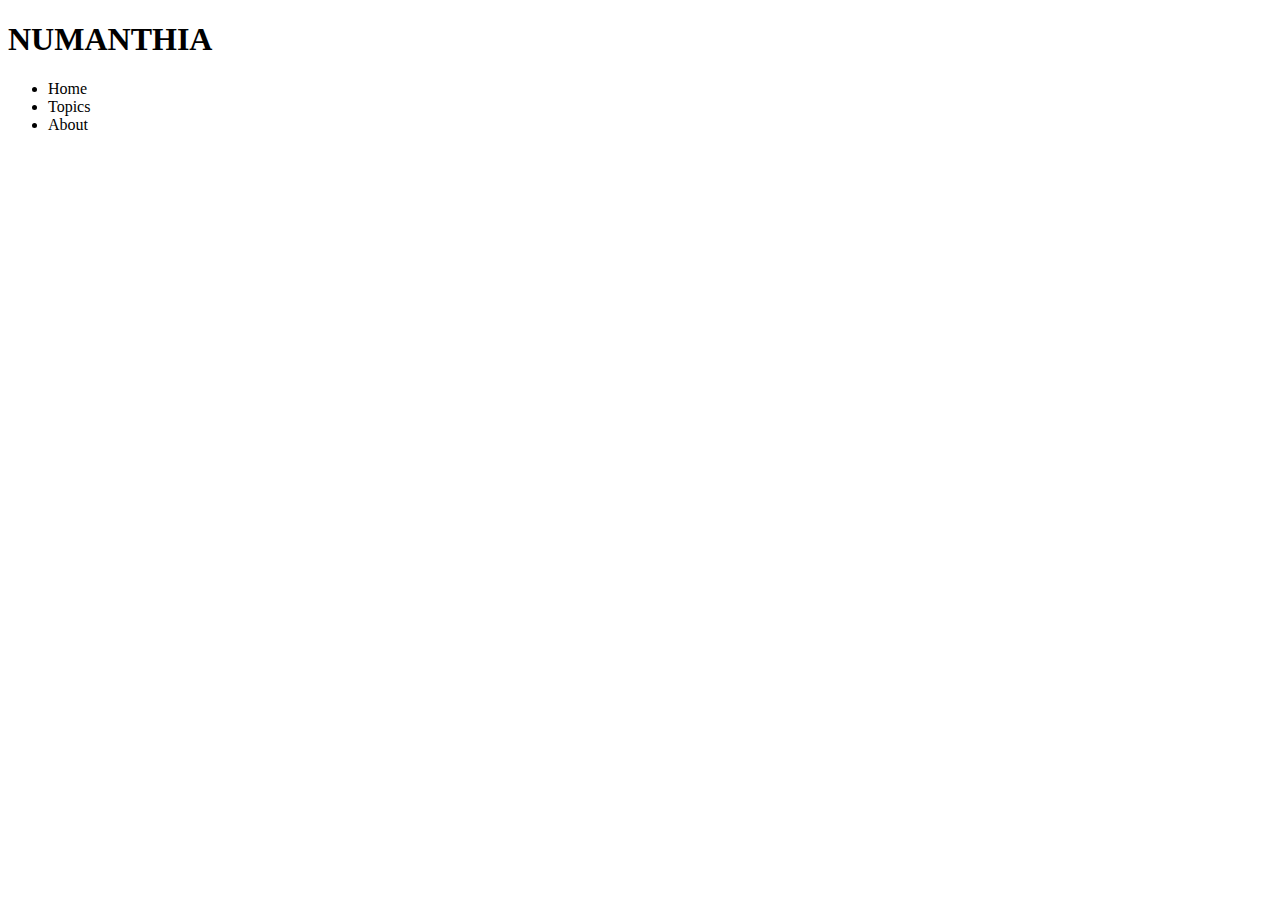
<file: index.html>
<!DOCTYPE html>
<html lang="en">
  <head>
    <meta charset="UTF-8">
    <style rel="stylesheet" href="style.css"></style>
  </head>
  
<body>
<header>
  <h1 id="title">NUMANTHIA</h1>
  <nav>
    <ul>
      <li>Home</li>
      <li>Topics</li>
      <li>About</li>
    </ul>
  </nav>
</header>
  
                
      
   
 
                  
  
    
                 
</body>

            
</html>
</file>
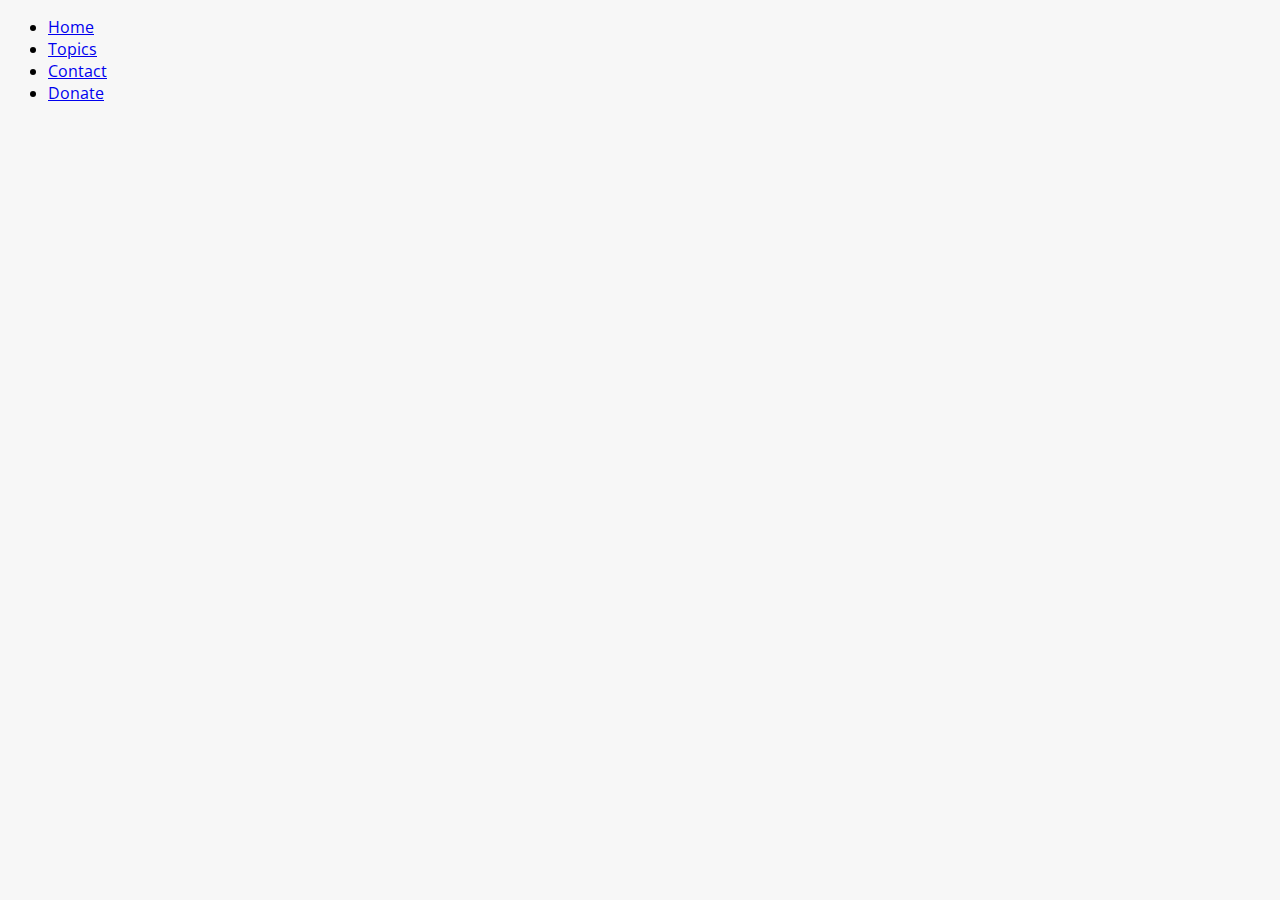
<file: contact.html>
<!DOCTYPE html>
<html>
<head>
  <meta>
  <link rel="stylesheet" href="style.css">
<header>
  <div>
    <ul>
  <li><a href="index.html">Home</a></li>
  <li><a href="topics.html">Topics</a></li>
  <li><a href="contact.html">Contact</a></li>
  <li><a href="donate.html">Donate</a></li>
 
</ul>

    
</div>
 
       

</header>
  
</head>
<body>

 
    

  
 
</body>
  <footer></footer>
  </html>
</file>
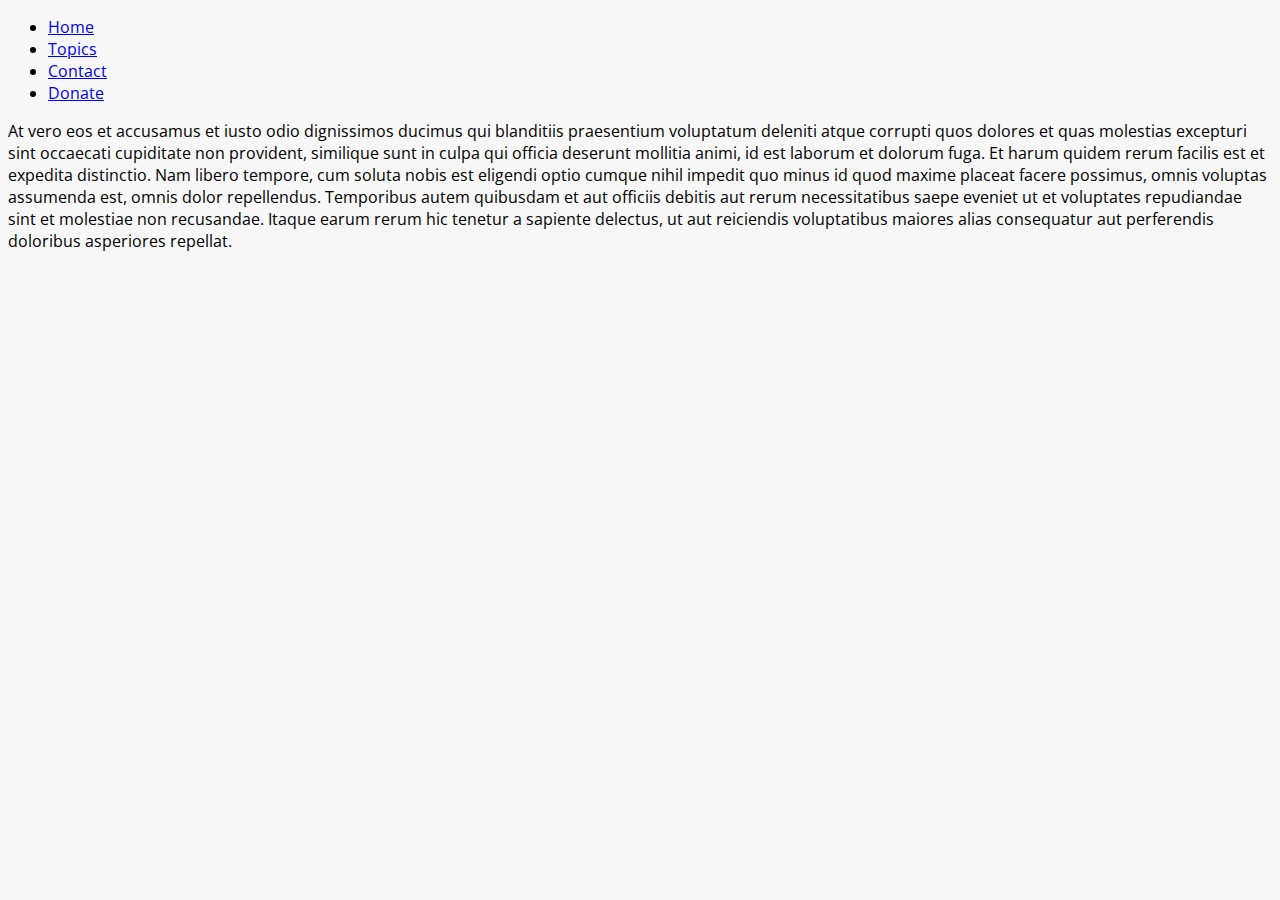
<file: topics.html>
<!DOCTYPE html>
<html>
<head>
  <meta>
  <link rel="stylesheet" href="style.css">
<header>
  <div>
    <ul>
  <li><a href="#home">Home</a></li>
  <li><a href="#news">Topics</a></li>
  <li><a href="#contact">Contact</a></li>
  <li><a href="#contact">Donate</a></li>
 
</ul>

    
</div>
 
       

</header>
  
</head>
<body>

  <p>
At vero eos et accusamus et iusto odio dignissimos ducimus qui blanditiis praesentium voluptatum deleniti atque corrupti quos dolores et quas molestias excepturi sint occaecati cupiditate non provident, similique sunt in culpa qui officia deserunt mollitia animi, id est laborum et dolorum fuga. Et harum quidem rerum facilis est et expedita distinctio. Nam libero tempore, cum soluta nobis est eligendi optio cumque nihil impedit quo minus id quod maxime placeat facere possimus, omnis voluptas assumenda est, omnis dolor repellendus. Temporibus autem quibusdam et aut officiis debitis aut rerum necessitatibus saepe eveniet ut et voluptates repudiandae sint et molestiae non recusandae. Itaque earum rerum hic tenetur a sapiente delectus, ut aut reiciendis voluptatibus maiores alias consequatur aut perferendis doloribus asperiores repellat.
    
  </p>
    

  
 
</body>
  <footer></footer>
  </html>
</file>
<file: style.css>
@import url(https://fonts.googleapis.com/css?family=Open+Sans);

#title {
  display: inline-block;
  
}
#navbar {
  display: inline-block;
}

span {
  padding: 30px;
}

body {
  background: #f7f7f7;
  font-family: 'Open Sans', sans-serif;
}
</file>
